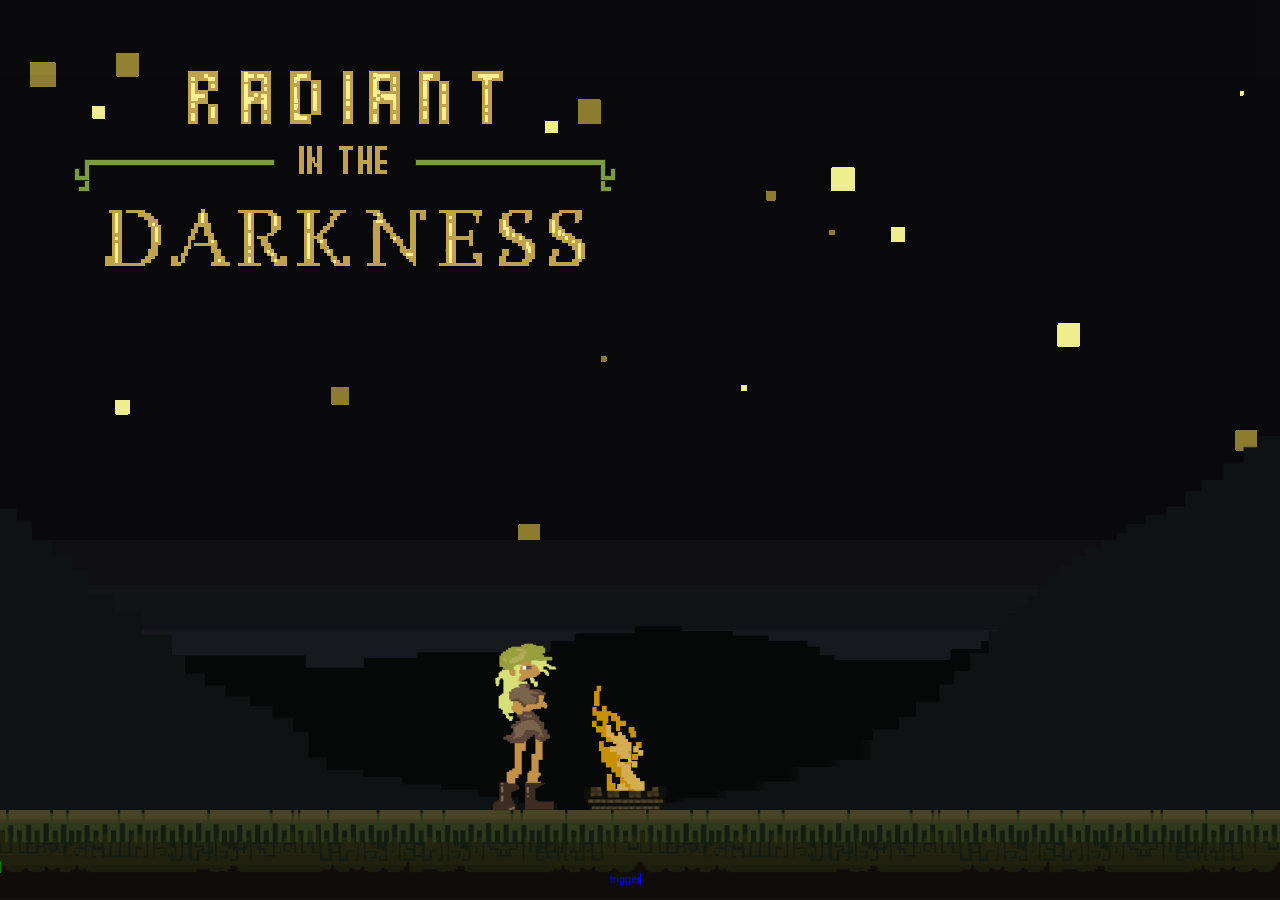
<file: index.html>
<!DOCTYPE html>

<html class="js no-touch" lang="en" style=""><head><meta http-equiv="Content-Type" content="text/html; charset=UTF-8">
	 
	<meta http-equiv="X-UA-Compatible" content="IE=edge,chrome=1">
	<meta name="viewport" content="width=500">
	<meta name="keywords" content="Radiant in the Darkness ,ScrollMagic, example, scrolling, attaching, scrollbar, parallax">
	<meta name="author" content="Mia Gerber, Craig van Heerden">
	<title>Radiant in the Darkness</title>

	<!--<link href="css/css.css" rel="stylesheet" type="text/css">-->
	<!--<link rel="stylesheet" href="css/normalize.css" type="text/css">-->
	<link rel="stylesheet" href="css/examples.css" type="text/css">
	<link rel="stylesheet" href="css/style.css" type="text/css">
	<link href="https://fonts.googleapis.com/css?family=VT323" rel="stylesheet">
	<link rel="shortcut icon" href="http://scrollmagic.io/img/favicon.ico" type="image/x-icon">

	<script type="text/javascript" src="js/modernizr.custom.min.js"></script>
	<script type="text/javascript" src="js/jquery.min.js"></script>

	<script type="text/javascript" src="js/TweenMax.min.js"></script>
	<script type="text/javascript" src="js/ScrollMagic.js"></script>
	<script type="text/javascript" src="js/animation.gsap.js"></script>
	<script type="text/javascript" src="js/debug.addIndicators.js"></script>
	<script type="text/javascript" src="js/velocity.min.js"></script>
	<script type="text/javascript" src="js/main.js"></script>
</head>
<body style="">
	<div id="content-wrapper">
		<div id="example-wrapper" class="horizontal">
			<div class="scrollContent">

				<section><div id="character"></div></section>

				<!-- Screen 1: Night Scene-->
				<section id="night">

					<div id="fire"></div>
					<div id="night-platform"></div>
					<div id="stars"></div>
					<div id="game_logo"></div>

					<!--Sky Layers-->
					<div id="night-sky-layer1"></div>
					<div id="night-sky-layer2"></div>
					<div id="night-sky-layer3"></div>
					<div id="night-sky-layer4"></div>
					<div id="night-sky-layer5"></div>

					<!-- Foliage -->
					<div id="foliage_bb"></div>
					<div id="foliage_bf"></div>

					<script>
						var controller = new ScrollMagic.Controller({vertical: false});

						// build tween
						var night_tween = new TimelineMax ()
							.add([
								TweenMax.fromTo("#foliage_bb", 1, {scale: 1}, {left: -250, ease: Linear.easeNone}),
								TweenMax.fromTo("#foliage_bf", 1, {scale: 0.9, left: -80, top: 30}, {left: -200, ease: Linear.easeNone}),
								TweenMax.fromTo("#fire", 1, {}, {left: -30, ease: Linear.easeNone})
							]);

						// build scene
						var scene = new ScrollMagic.Scene({triggerElement: "#night", duration: $(window).width()})
							.setTween(night_tween)
                            .addIndicators()
							.addTo(controller);

					</script>
				</section>

				<section class="pillar_section"><div class="pillar_type1"></div></section>

				<!-- Screen 2: Snow Scene-->
				<section id="snow">

					<div id="snow-platform"></div>

					<!--Sky Layers-->
					<div id="snow-sky-layer1"></div>
					<div id="snow-sky-layer2"></div>
					<div id="snow-sky-layer3"></div>
					<div id="snow-sky-layer4"></div>
					<div id="snow-sky-layer5"></div>

					<script>

                        // build tween
                        var tween = new TimelineMax ()
                            .add([
                                TweenMax.fromTo("#snow-sky-layer2", 1, {scale: 1}, {left: $(window).width()-70, ease: Linear.easeNone}),
                                TweenMax.fromTo("#snow-sky-layer3", 1, {scale: 1}, {left: $(window).width()-50, ease: Linear.easeNone}),
                                TweenMax.fromTo("#snow-sky-layer4", 1, {scale: 1}, {left: $(window).width()-30, ease: Linear.easeNone}),
                                TweenMax.fromTo("#snow-sky-layer5", 1, {scale: 1}, {left: $(window).width()-20, ease: Linear.easeNone})
                            ]);

                        // build scene
                        var scene = new ScrollMagic.Scene({triggerElement: "#snow", duration: $(window).width()})
                            .setTween(tween)
                            .addIndicators()
                            .addTo(controller);

					</script>
				</section>

				<section class="pillar_section"><div class="pillar_type2"></div></section>

				<!-- Screen 3: Sky Scene-->
				<section id="sky">

					<div id="sky-platform"></div>

					<!-- Islands -->
					<div class="island"><div id="island-1"><div id="island1-info" class="island-info">
						<div><p>Nominated for <span class="ign">IGN's</span> Game of the Year!</p></div>
					</div><img src="img/Screen4/platform_1.png"></div></div>

					<div class="island"><div id="island-2"><div id="island2-info" class="island-info">
						<div><p>Free to play PC demo available on <a class="steam" href="http://store.steampowered.com/" target="_blank">Steam</a> </p></div>
					</div><img src="img/Screen4/platform_2.png"></div></div>

					<div class="island"><div id="island-3"><div id="island3-info" class="island-info">
						<div><p>Over <span class="money">£120 000</span> raised on Kickstarter</p></div>
					</div><img src="img/Screen4/platform_3.png"></div></div>

					<!--Sky Layers-->
					<div id="sky-sky-layer1"></div>
					<div id="sky-sky-layer2"></div>
					<div id="sky-sky-layer3"></div>
					<div id="sky-sky-layer4"></div>
					<div id="sky-sky-layer5"></div>

					<script>

                        // build tween
                        var tween = new TimelineMax ()
                            .add([

                            ]);

                        // build scene
                        var scene = new ScrollMagic.Scene({triggerElement: "#sky", duration: $(window).width()})
                            .setTween(tween)
                            .addIndicators()
                            .addTo(controller);

					</script>
				</section>

				<section class="pillar_section"><div class="pillar_type3"></div></section>

				<!-- Screen 4: Shadows Scene-->
				<section id="shadows">

					<div id="shadows-platform"></div>
					<div id="castle"></div>

					<!--Shadows Layers-->
					<div id="shadows-sky-layer1"></div>
					<div id="shadows-sky-layer2"></div>
					<div id="shadows-sky-layer3"></div>
					<div id="shadows-sky-layer4"></div>
					<div id="shadows-sky-layer5"></div>

					<script>

                        // build tween
                        var tween = new TimelineMax ()
                            .add([

                            ]);

                        // build scene
                        var scene = new ScrollMagic.Scene({triggerElement: "#shadows", duration: $(window).width()})
                            .setTween(tween)
                            .addIndicators()
                            .addTo(controller);

					</script>
				</section>
			</div>
		</div>
	</div>
	<!--<script type="text/javascript" src="Parallax Scrolling - Examples - ScrollMagic_files/js/jquery.mousewheel.js"></script>-->

</body>
</html>
</file>
<file: css/css.css>
/* latin */
@font-face {
  font-family: 'Josefin Slab';
  font-style: italic;
  font-weight: 700;
  src: local('Josefin Slab Bold Italic'), local('JosefinSlab-BoldItalic'), url(http://fonts.gstatic.com/s/josefinslab/v7/af9sBoKGPbGO0r21xJuly1h3o8VkC1exAYQ700cRowo.woff2) format('woff2');
  unicode-range: U+0000-00FF, U+0131, U+0152-0153, U+02C6, U+02DA, U+02DC, U+2000-206F, U+2074, U+20AC, U+2212, U+2215;
}
/* latin */
@font-face {
  font-family: 'Josefin Slab';
  font-style: normal;
  font-weight: 400;
  src: local('Josefin Slab Regular'), local('JosefinSlab-Regular'), url(http://fonts.gstatic.com/s/josefinslab/v7/46aYWdgz-1oFX11flmyEfRampu5_7CjHW5spxoeN3Vs.woff2) format('woff2');
  unicode-range: U+0000-00FF, U+0131, U+0152-0153, U+02C6, U+02DA, U+02DC, U+2000-206F, U+2074, U+20AC, U+2212, U+2215;
}
/* cyrillic-ext */
@font-face {
  font-family: 'Source Sans Pro';
  font-style: italic;
  font-weight: 400;
  src: local('Source Sans Pro Italic'), local('SourceSansPro-Italic'), url(http://fonts.gstatic.com/s/sourcesanspro/v10/M2Jd71oPJhLKp0zdtTvoM3BOV6_yHCuhd1fIAMM81PE.woff2) format('woff2');
  unicode-range: U+0460-052F, U+20B4, U+2DE0-2DFF, U+A640-A69F;
}
/* cyrillic */
@font-face {
  font-family: 'Source Sans Pro';
  font-style: italic;
  font-weight: 400;
  src: local('Source Sans Pro Italic'), local('SourceSansPro-Italic'), url(http://fonts.gstatic.com/s/sourcesanspro/v10/M2Jd71oPJhLKp0zdtTvoM6Qu63AEL9d8W94i2Q9pYoM.woff2) format('woff2');
  unicode-range: U+0400-045F, U+0490-0491, U+04B0-04B1, U+2116;
}
/* greek-ext */
@font-face {
  font-family: 'Source Sans Pro';
  font-style: italic;
  font-weight: 400;
  src: local('Source Sans Pro Italic'), local('SourceSansPro-Italic'), url(http://fonts.gstatic.com/s/sourcesanspro/v10/M2Jd71oPJhLKp0zdtTvoM0wgtKwzsIxdMK81soky_Q4.woff2) format('woff2');
  unicode-range: U+1F00-1FFF;
}
/* greek */
@font-face {
  font-family: 'Source Sans Pro';
  font-style: italic;
  font-weight: 400;
  src: local('Source Sans Pro Italic'), local('SourceSansPro-Italic'), url(http://fonts.gstatic.com/s/sourcesanspro/v10/M2Jd71oPJhLKp0zdtTvoM_4-bj0acN3g4VchP96UWgA.woff2) format('woff2');
  unicode-range: U+0370-03FF;
}
/* vietnamese */
@font-face {
  font-family: 'Source Sans Pro';
  font-style: italic;
  font-weight: 400;
  src: local('Source Sans Pro Italic'), local('SourceSansPro-Italic'), url(http://fonts.gstatic.com/s/sourcesanspro/v10/M2Jd71oPJhLKp0zdtTvoM-hx0s8EczIZ6Z1k6LZjTLo.woff2) format('woff2');
  unicode-range: U+0102-0103, U+1EA0-1EF9, U+20AB;
}
/* latin-ext */
@font-face {
  font-family: 'Source Sans Pro';
  font-style: italic;
  font-weight: 400;
  src: local('Source Sans Pro Italic'), local('SourceSansPro-Italic'), url(http://fonts.gstatic.com/s/sourcesanspro/v10/M2Jd71oPJhLKp0zdtTvoMyVjDpjOAxwEYJFCET2nD1s.woff2) format('woff2');
  unicode-range: U+0100-024F, U+1E00-1EFF, U+20A0-20AB, U+20AD-20CF, U+2C60-2C7F, U+A720-A7FF;
}
/* latin */
@font-face {
  font-family: 'Source Sans Pro';
  font-style: italic;
  font-weight: 400;
  src: local('Source Sans Pro Italic'), local('SourceSansPro-Italic'), url(http://fonts.gstatic.com/s/sourcesanspro/v10/M2Jd71oPJhLKp0zdtTvoM2Sl3jWJ3D9poyJPMfASioc.woff2) format('woff2');
  unicode-range: U+0000-00FF, U+0131, U+0152-0153, U+02C6, U+02DA, U+02DC, U+2000-206F, U+2074, U+20AC, U+2212, U+2215;
}
/* cyrillic-ext */
@font-face {
  font-family: 'Source Sans Pro';
  font-style: normal;
  font-weight: 300;
  src: local('Source Sans Pro Light'), local('SourceSansPro-Light'), url(http://fonts.gstatic.com/s/sourcesanspro/v10/toadOcfmlt9b38dHJxOBGOpKQFvsMoBH--zPuE-O8ur3rGVtsTkPsbDajuO5ueQw.woff2) format('woff2');
  unicode-range: U+0460-052F, U+20B4, U+2DE0-2DFF, U+A640-A69F;
}
/* cyrillic */
@font-face {
  font-family: 'Source Sans Pro';
  font-style: normal;
  font-weight: 300;
  src: local('Source Sans Pro Light'), local('SourceSansPro-Light'), url(http://fonts.gstatic.com/s/sourcesanspro/v10/toadOcfmlt9b38dHJxOBGOD5L8S_9S_m4UvyMw5M1CX3rGVtsTkPsbDajuO5ueQw.woff2) format('woff2');
  unicode-range: U+0400-045F, U+0490-0491, U+04B0-04B1, U+2116;
}
/* greek-ext */
@font-face {
  font-family: 'Source Sans Pro';
  font-style: normal;
  font-weight: 300;
  src: local('Source Sans Pro Light'), local('SourceSansPro-Light'), url(http://fonts.gstatic.com/s/sourcesanspro/v10/toadOcfmlt9b38dHJxOBGHtAKCSP8Scq_VkmNL_V6Mr3rGVtsTkPsbDajuO5ueQw.woff2) format('woff2');
  unicode-range: U+1F00-1FFF;
}
/* greek */
@font-face {
  font-family: 'Source Sans Pro';
  font-style: normal;
  font-weight: 300;
  src: local('Source Sans Pro Light'), local('SourceSansPro-Light'), url(http://fonts.gstatic.com/s/sourcesanspro/v10/toadOcfmlt9b38dHJxOBGCDuzJWrwWDT04xi-7BJnlv3rGVtsTkPsbDajuO5ueQw.woff2) format('woff2');
  unicode-range: U+0370-03FF;
}
/* vietnamese */
@font-face {
  font-family: 'Source Sans Pro';
  font-style: normal;
  font-weight: 300;
  src: local('Source Sans Pro Light'), local('SourceSansPro-Light'), url(http://fonts.gstatic.com/s/sourcesanspro/v10/toadOcfmlt9b38dHJxOBGCD5K6T8I4oZ1X3Xvlj_UeP3rGVtsTkPsbDajuO5ueQw.woff2) format('woff2');
  unicode-range: U+0102-0103, U+1EA0-1EF9, U+20AB;
}
/* latin-ext */
@font-face {
  font-family: 'Source Sans Pro';
  font-style: normal;
  font-weight: 300;
  src: local('Source Sans Pro Light'), local('SourceSansPro-Light'), url(http://fonts.gstatic.com/s/sourcesanspro/v10/toadOcfmlt9b38dHJxOBGDOFnJNygIkrHciC8BWzbCz3rGVtsTkPsbDajuO5ueQw.woff2) format('woff2');
  unicode-range: U+0100-024F, U+1E00-1EFF, U+20A0-20AB, U+20AD-20CF, U+2C60-2C7F, U+A720-A7FF;
}
/* latin */
@font-face {
  font-family: 'Source Sans Pro';
  font-style: normal;
  font-weight: 300;
  src: local('Source Sans Pro Light'), local('SourceSansPro-Light'), url(http://fonts.gstatic.com/s/sourcesanspro/v10/toadOcfmlt9b38dHJxOBGCP2LEk6lMzYsRqr3dHFImA.woff2) format('woff2');
  unicode-range: U+0000-00FF, U+0131, U+0152-0153, U+02C6, U+02DA, U+02DC, U+2000-206F, U+2074, U+20AC, U+2212, U+2215;
}
/* cyrillic-ext */
@font-face {
  font-family: 'Source Sans Pro';
  font-style: normal;
  font-weight: 400;
  src: local('Source Sans Pro Regular'), local('SourceSansPro-Regular'), url(http://fonts.gstatic.com/s/sourcesanspro/v10/ODelI1aHBYDBqgeIAH2zlIXYUqYVJeq1_JtQruA3_e8.woff2) format('woff2');
  unicode-range: U+0460-052F, U+20B4, U+2DE0-2DFF, U+A640-A69F;
}
/* cyrillic */
@font-face {
  font-family: 'Source Sans Pro';
  font-style: normal;
  font-weight: 400;
  src: local('Source Sans Pro Regular'), local('SourceSansPro-Regular'), url(http://fonts.gstatic.com/s/sourcesanspro/v10/ODelI1aHBYDBqgeIAH2zlExulUiGX8tUMVYeuJmbj48.woff2) format('woff2');
  unicode-range: U+0400-045F, U+0490-0491, U+04B0-04B1, U+2116;
}
/* greek-ext */
@font-face {
  font-family: 'Source Sans Pro';
  font-style: normal;
  font-weight: 400;
  src: local('Source Sans Pro Regular'), local('SourceSansPro-Regular'), url(http://fonts.gstatic.com/s/sourcesanspro/v10/ODelI1aHBYDBqgeIAH2zlBA0E65p__AYvizJB6RduYY.woff2) format('woff2');
  unicode-range: U+1F00-1FFF;
}
/* greek */
@font-face {
  font-family: 'Source Sans Pro';
  font-style: normal;
  font-weight: 400;
  src: local('Source Sans Pro Regular'), local('SourceSansPro-Regular'), url(http://fonts.gstatic.com/s/sourcesanspro/v10/ODelI1aHBYDBqgeIAH2zlC7-kXQoo3swP0nQ6K7J6xc.woff2) format('woff2');
  unicode-range: U+0370-03FF;
}
/* vietnamese */
@font-face {
  font-family: 'Source Sans Pro';
  font-style: normal;
  font-weight: 400;
  src: local('Source Sans Pro Regular'), local('SourceSansPro-Regular'), url(http://fonts.gstatic.com/s/sourcesanspro/v10/ODelI1aHBYDBqgeIAH2zlCxe5Tewm2_XWfbGchcXw4g.woff2) format('woff2');
  unicode-range: U+0102-0103, U+1EA0-1EF9, U+20AB;
}
/* latin-ext */
@font-face {
  font-family: 'Source Sans Pro';
  font-style: normal;
  font-weight: 400;
  src: local('Source Sans Pro Regular'), local('SourceSansPro-Regular'), url(http://fonts.gstatic.com/s/sourcesanspro/v10/ODelI1aHBYDBqgeIAH2zlIa1YDtoarzwSXxTHggEXMw.woff2) format('woff2');
  unicode-range: U+0100-024F, U+1E00-1EFF, U+20A0-20AB, U+20AD-20CF, U+2C60-2C7F, U+A720-A7FF;
}
/* latin */
@font-face {
  font-family: 'Source Sans Pro';
  font-style: normal;
  font-weight: 400;
  src: local('Source Sans Pro Regular'), local('SourceSansPro-Regular'), url(http://fonts.gstatic.com/s/sourcesanspro/v10/ODelI1aHBYDBqgeIAH2zlJbPFduIYtoLzwST68uhz_Y.woff2) format('woff2');
  unicode-range: U+0000-00FF, U+0131, U+0152-0153, U+02C6, U+02DA, U+02DC, U+2000-206F, U+2074, U+20AC, U+2212, U+2215;
}
/* cyrillic-ext */
@font-face {
  font-family: 'Source Sans Pro';
  font-style: normal;
  font-weight: 700;
  src: local('Source Sans Pro Bold'), local('SourceSansPro-Bold'), url(http://fonts.gstatic.com/s/sourcesanspro/v10/toadOcfmlt9b38dHJxOBGND0m6pClgHtYGF0hfdNIEb3rGVtsTkPsbDajuO5ueQw.woff2) format('woff2');
  unicode-range: U+0460-052F, U+20B4, U+2DE0-2DFF, U+A640-A69F;
}
/* cyrillic */
@font-face {
  font-family: 'Source Sans Pro';
  font-style: normal;
  font-weight: 700;
  src: local('Source Sans Pro Bold'), local('SourceSansPro-Bold'), url(http://fonts.gstatic.com/s/sourcesanspro/v10/toadOcfmlt9b38dHJxOBGDWQv9J9PMDOEGeWOeUSzYX3rGVtsTkPsbDajuO5ueQw.woff2) format('woff2');
  unicode-range: U+0400-045F, U+0490-0491, U+04B0-04B1, U+2116;
}
/* greek-ext */
@font-face {
  font-family: 'Source Sans Pro';
  font-style: normal;
  font-weight: 700;
  src: local('Source Sans Pro Bold'), local('SourceSansPro-Bold'), url(http://fonts.gstatic.com/s/sourcesanspro/v10/toadOcfmlt9b38dHJxOBGIYH4VqPITzPioKTUCn5uVr3rGVtsTkPsbDajuO5ueQw.woff2) format('woff2');
  unicode-range: U+1F00-1FFF;
}
/* greek */
@font-face {
  font-family: 'Source Sans Pro';
  font-style: normal;
  font-weight: 700;
  src: local('Source Sans Pro Bold'), local('SourceSansPro-Bold'), url(http://fonts.gstatic.com/s/sourcesanspro/v10/toadOcfmlt9b38dHJxOBGFc7ysg-KBVARr0WVSJUyRT3rGVtsTkPsbDajuO5ueQw.woff2) format('woff2');
  unicode-range: U+0370-03FF;
}
/* vietnamese */
@font-face {
  font-family: 'Source Sans Pro';
  font-style: normal;
  font-weight: 700;
  src: local('Source Sans Pro Bold'), local('SourceSansPro-Bold'), url(http://fonts.gstatic.com/s/sourcesanspro/v10/toadOcfmlt9b38dHJxOBGMms7UHsIbjUxEJqIwog-i_3rGVtsTkPsbDajuO5ueQw.woff2) format('woff2');
  unicode-range: U+0102-0103, U+1EA0-1EF9, U+20AB;
}
/* latin-ext */
@font-face {
  font-family: 'Source Sans Pro';
  font-style: normal;
  font-weight: 700;
  src: local('Source Sans Pro Bold'), local('SourceSansPro-Bold'), url(http://fonts.gstatic.com/s/sourcesanspro/v10/toadOcfmlt9b38dHJxOBGO4s1Ux4PuImWPk5fSr6HPL3rGVtsTkPsbDajuO5ueQw.woff2) format('woff2');
  unicode-range: U+0100-024F, U+1E00-1EFF, U+20A0-20AB, U+20AD-20CF, U+2C60-2C7F, U+A720-A7FF;
}
/* latin */
@font-face {
  font-family: 'Source Sans Pro';
  font-style: normal;
  font-weight: 700;
  src: local('Source Sans Pro Bold'), local('SourceSansPro-Bold'), url(http://fonts.gstatic.com/s/sourcesanspro/v10/toadOcfmlt9b38dHJxOBGJkF8H8ye47wsfpWywda8og.woff2) format('woff2');
  unicode-range: U+0000-00FF, U+0131, U+0152-0153, U+02C6, U+02DA, U+02DC, U+2000-206F, U+2074, U+20AC, U+2212, U+2215;
}
</file>
<file: css/examples.css>
/*
	Containers
*/
#content-wrapper, #example-wrapper {
	height: 100%;
}
.scrollContainer {
	overflow-y: scroll;
	overflow-x: hidden;
	width: 100%
}
.scrollContainer {
	height: 100%;
	margin: auto;
}
#example-wrapper .scrollContent {
	height: 100%;
}

.horizontal.scrollContainer {
	overflow-y: hidden;
	overflow-x: scroll;
}
#example-wrapper.scrollContainer .scrollContent {
	width: 100%;
	height: auto;
}
#example-wrapper.scrollContainer.horizontal .scrollContent {
	width: auto;
	height: 100%;
}
#example-wrapper.horizontal {
	white-space: nowrap;
	font-size: 0;  /* fix for spaces between inline block divs */
}

section#night {
	 text-align: center;
	 position: relative;
	 height: 100%;
	 min-height: 500px;
	 min-width: 100%;
	 height: 100vh;
 }
.horizontal section, .horizontal section#night{
	display: inline-block;
	vertical-align: top;
	height: 100%;
}

section#snow {
	text-align: center;
	height: 100%;
	min-height: 500px;
	min-width: 100%;
	height: 100vh;
}
.horizontal section, .horizontal section#snow{
	display: inline-block;
	vertical-align: top;
	height: 100%;
}

section#sky {
	text-align: center;
	height: 100%;
	min-height: 500px;
	min-width: 100%;
	height: 100vh;
}
.horizontal section, .horizontal section#sky{
	display: inline-block;
	vertical-align: top;
	height: 100%;
}

section#shadows {
	text-align: center;
	height: 100%;
	min-height: 500px;
	min-width: 100%;
	height: 100vh;
}
.horizontal section, .horizontal section#shadows{
	display: inline-block;
	vertical-align: top;
	height: 100%;
}
</file>
<file: css/style.css>
/*
Resources
*/

@font-face {
	font-family: Bebas, serif;
	src: url(Bebas.TTF);
}

/*
	General styles
*/
body {
	font-family: "Source Sans Pro", Arial, sans-serif;
	font-size: 13px;
	-webkit-tap-highlight-color: rgba(0,0,0,0);
}
body, html {
	height: 100%;
	margin: 0;
}

h1, h2, h3, h4 {
	font-family: "Josefin Slab", serif;
}
h1 {
	font-style: italic;
	font-weight: bold;
	font-size: 40px;
}
h2 {
	font-size: 20px;
}
a, a:visited {
	text-decoration: none;
	color: #2e639e;
}
a:hover {
	text-decoration: underline;
}
.touchonly {
	display: none;
}
html.touch .touchonly {
	display: block;
}
.noselect * {
	user-select: none;
	-webkit-user-select: none;
	-khtml-user-select: none;
	-moz-user-select: none;
	-o-user-select: none;
}
.doselect * {
	user-select: auto;
	-webkit-user-select: auto;
	-khtml-user-select: auto;
	-moz-user-select: auto;
	-o-user-select: auto;
}

.clearfix:after {
	content: ".";
	display: block;
	clear: both;
	visibility: hidden;
	line-height: 0;
	height: 0;
}

.clearfix {
	display: inline-block;
}

html[xmlns] .clearfix {
	display: block;
}

* html .clearfix {
	height: 1%;
}


#character {
	background-image: url("../img/standing.png");
	background-repeat: no-repeat;
	background-position: 40% 88.5%;
	background-size: 10% 20%;
	position: fixed;
	height: 100%;
	width: 100%;
	z-index: 1004;
}

.pillar_section {
	width: 100px;
}

.pillar_type1 {
	background: url("../img/pillar_1.png") repeat-y 0% 0%;
	position: absolute;
	background-size: contain;
	width: 100px;
	height: 100%;
	z-index: 1006;
}

.pillar_type2 {
	background: url("../img/pillar_2.png") repeat-y 0% 0%;
	position: absolute;
	background-size: contain;
	width: 100px;
	height: 100%;
	z-index: 1006;
}

.pillar_type3 {
	background: url("../img/pillar_3.png") repeat-y 0% 0%;
	position: absolute;
	background-size: contain;
	width: 100px;
	height: 100%;
	z-index: 1006;
}

/*************************************
			NIGHT SCENE
*************************************/

#night {
	background-color: #111012;
}

#stars {
	background: url("../img/Screen1/Stars.gif") no-repeat 50% 0%;
	position: absolute;
	height: 60vh;
	width: 100%;
	z-index: 905;
}

#fire {
	background: url("../img/Screen1/Fireplace.gif") no-repeat 50% 91%;
	background-size: 10% 20%;
	position: absolute;
	height: 100%;
	width: 100%;
	z-index: 1000;
}

#night-platform {
	background: url("../img/Screen1/GroundPlatform.png") repeat-x 0% 100%;
	background-size: 50% 10%;
	position: absolute;
	height: 100%;
	width: 100%;
	z-index: 1000;
}

#game_logo {
	background: url("../img/Screen1/Logo.png") no-repeat 10% 10%;
	position: absolute;
	height: 100%;
	width: 100%;
	z-index: 10001;
}

/* Sky Layers*/
#night-sky-layer1 {
	background: url("../img/Screen1/sky_layer1.png") repeat-x 0% 0%;
	position: absolute;
	height: 100vh;
	width: 100%;
	z-index: 900;
}
#night-sky-layer2 {
	 background: url("../img/Screen1/sky_layer2.png") repeat-x 0% 0%;
	 position: absolute;
	 height: 75vh;
	 width: 100%;
	 z-index: 901;
}
#night-sky-layer3 {
	background: url("../img/Screen1/sky_layer3.png") repeat-x 0% 0%;
	position: absolute;
	height: 70vh;
	width: 100%;
	z-index: 902;
}
#night-sky-layer4 {
	background: url("../img/Screen1/sky_layer4.png") repeat-x 0% 0%;
	position: absolute;
	height: 65vh;
	width: 100%;
	z-index: 903;
}
#night-sky-layer5 {
	background: url("../img/Screen1/sky_layer5.png") repeat-x 0% 0%;
	position: absolute;
	height: 60vh;
	width: 100%;
	z-index: 904;
}

/* Foliage */
#foliage_bb {
	background: url("../img/Screen1/foliage_bb.png") no-repeat 0% 40%;
	position: absolute;
	height: 100vh;
	width: 108%;
	z-index: 905;
}
#foliage_bf {
	background: url("../img/Screen1/foliage_bf.png") no-repeat 0% 40%;
	position: absolute;
	height: 100vh;
	width: 120%;
	z-index: 906;
}


/*************************************
			SNOW SCENE
*************************************/

#snow {
	background-color: #ededed;
}

#snow-platform {
	background: url("../img/Screen2/GroundPlatform.png") repeat-x 0% 100%;
	background-size: 50% 10%;
	position: absolute;
	height: 100%;
	width: 100%;
	z-index: 1000;
}

/* Sky Layers*/
#snow-sky-layer1 {
	background: url("../img/Screen2/sky_layer1.png") repeat 0% 0%;
	position: absolute;
	height: 100vh;
	width: 110%;
	z-index: 900;
}
#snow-sky-layer2 {
	background: url("../img/Screen2/sky_layer2.png") no-repeat 0% 0%;
	position: absolute;
	height: 75vh;
	width: 110%;
	z-index: 904;
}
#snow-sky-layer3 {
	background: url("../img/Screen2/sky_layer3.png") no-repeat 0% 0%;
	position: absolute;
	height: 70vh;
	width: 110%;
	z-index: 903;
}
#snow-sky-layer4 {
	background: url("../img/Screen2/sky_layer4.png") no-repeat 0% 0%;
	position: absolute;
	height: 65vh;
	width: 110%;
	z-index: 902;
}
#snow-sky-layer5 {
	background: url("../img/Screen2/sky_layer5.png") no-repeat 0% 0%;
	position: absolute;
	height: 60vh;
	width: 120%;
	z-index: 901;
}

/*************************************
			SKY SCENE
*************************************/

#sky {
	background-color: #ededed;
}

#sky-platform {
	background: url("../img/Screen3/GroundPlatform.png") repeat-x 0% 100%;
	background-size: 50% 10%;
	position: absolute;
	height: 100%;
	width: 100%;
	z-index: 1000;
}

/* Islands */

.island {
	position: absolute;
	height: 100%;
	width: 100%;
}

.island img {
	width: 100%;
	height: 100%;
	margin-top: 100px;
}

#island-1 {
	position: absolute;
	left: 15%;
	height: 203px;
	width: 149px;
	-webkit-animation: island-animate-1 4s infinite;
	animation: island-animate-1 4s infinite;
	z-index: 1005;
}

#island-1 img {
	margin-top: 127px;
}

@keyframes island-animate-1 {
	0%   {top: 15%;}
	50%  {top: 17%;}
	100% {top: 15%;}
}

#island-2 {
	position: absolute;
	left: 45%;
	height: 108px;
	width: 187px;
	-webkit-animation: island-animate-2 8s infinite;
	animation: island-animate-2 8s infinite;
	z-index: 1005;
}

@keyframes island-animate-2 {
	0%   {top: 30%;}
	50%  {top: 28%;}
	100% {top: 30%;}
}

#island-3 {
	position: absolute;
	left: 75%;
	height: 203px;
	width: 149px;
	-webkit-animation: island-animate-3 6s infinite;
	animation: island-animate-3 6s infinite;
	z-index: 1005;
}

@keyframes island-animate-3 {
	0%   {top: 10%;}
	50%  {top: 12%;}
	100% {top: 10%;}
}

.island-info {
	position: absolute;
	background-color: #151315;
	/*display: -webkit-flex;*/
	/*display: block;*/
	word-wrap:break-word;
}

.island-info>div {
	position: relative;
	margin: 3px;
	word-wrap:break-word;
	border: 2px solid #af9661;
	background-color: #151315;
	display: block;
	font-family: 'VT323', monospace;
	font-size: 20pt;
}

.island-info>div>p {
	position: relative;
	white-space: normal;
	font-family: 'VT323', monospace;
	margin: 3px;
	font-size: 20pt;
	color: white;
	overflow: inherit;
}

.money {
	font-size: 18pt;
	color: #85bb65;
}

.ign {
	color: #bf1313;
}

.steam {
	text-decoration: underline;
}

.steam:hover {
	color: #17314f;
}

#island1-info {
	width: 149px;
	height: 124px;
}

#island2-info {
	width: 187px;
	height: 97px;
	z-index: 1005;
}

#island3-info {
	width: 149px;
	height: 97px;
	z-index: 1005;
}

/* Sky Layers*/
#sky-sky-layer1 {
	background: url("../img/Screen3/sky_layer1.png") repeat 0% 0%;
	position: absolute;
	height: 100vh;
	width: 100%;
	z-index: 900;
}
#sky-sky-layer2 {
	background: url("../img/Screen3/sky_layer2.png") repeat-x 0% 0%;
	position: absolute;
	height: 60vh;
	width: 100%;
	z-index: 904;
}
#sky-sky-layer3 {
	background: url("../img/Screen3/sky_layer3.png") repeat-x 0% 0%;
	position: absolute;
	height: 100vh;
	width: 100%;
	z-index: 903;
}
#sky-sky-layer4 {
	background: url("../img/Screen3/sky_layer4.png") repeat-x 0% 0%;
	position: absolute;
	height: 100vh;
	width: 100%;
	z-index: 902;
}
#sky-sky-layer5 {
	background: url("../img/Screen3/sky_layer5.png") repeat-x 0% 0%;
	position: absolute;
	height: 100vh;
	width: 100%;
	z-index: 901;
}

/*************************************
			SHADOWS SCENE
*************************************/

#shadows {
	background-color: #ededed;
}

#shadows-platform {
	background: url("../img/Screen4/GroundPlatform.png") repeat-x 0% 100%;
	background-size: 50% 10%;
	position: absolute;
	height: 100%;
	width: 100%;
	z-index: 1000;
}

#castle {
	background: url("../img/Screen4/Castle.png") no-repeat 50% 0%;
	background-size: 50% 90.5%;
	position: absolute;
	height: 100%;
	width: 100%;
	z-index: 1000;
}

/* shadows Layers*/
#shadows-sky-layer1 {
	background: url("../img/Screen4/sky_layer1.png") repeat 0% 0%;
	position: absolute;
	height: 100vh;
	width: 100%;
	z-index: 900;
}
#shadows-sky-layer2 {
	background: url("../img/Screen4/sky_layer2.png") no-repeat 0% 0%;
	position: absolute;
	height: 60vh;
	width: 100%;
	z-index: 904;
}
#shadows-sky-layer3 {
	background: url("../img/Screen4/sky_layer3.png") no-repeat 0% 0%;
	position: absolute;
	height: 100vh;
	width: 100%;
	z-index: 903;
}
#shadows-sky-layer4 {
	background: url("../img/Screen4/sky_layer4.png") no-repeat 0% 0%;
	position: absolute;
	height: 100vh;
	width: 100%;
	z-index: 902;
}
#shadows-sky-layer5 {
	background: url("../img/Screen4/sky_layer5.png") no-repeat 0% 0%;
	position: absolute;
	height: 100vh;
	width: 100%;
	z-index: 901;
}
</file>
